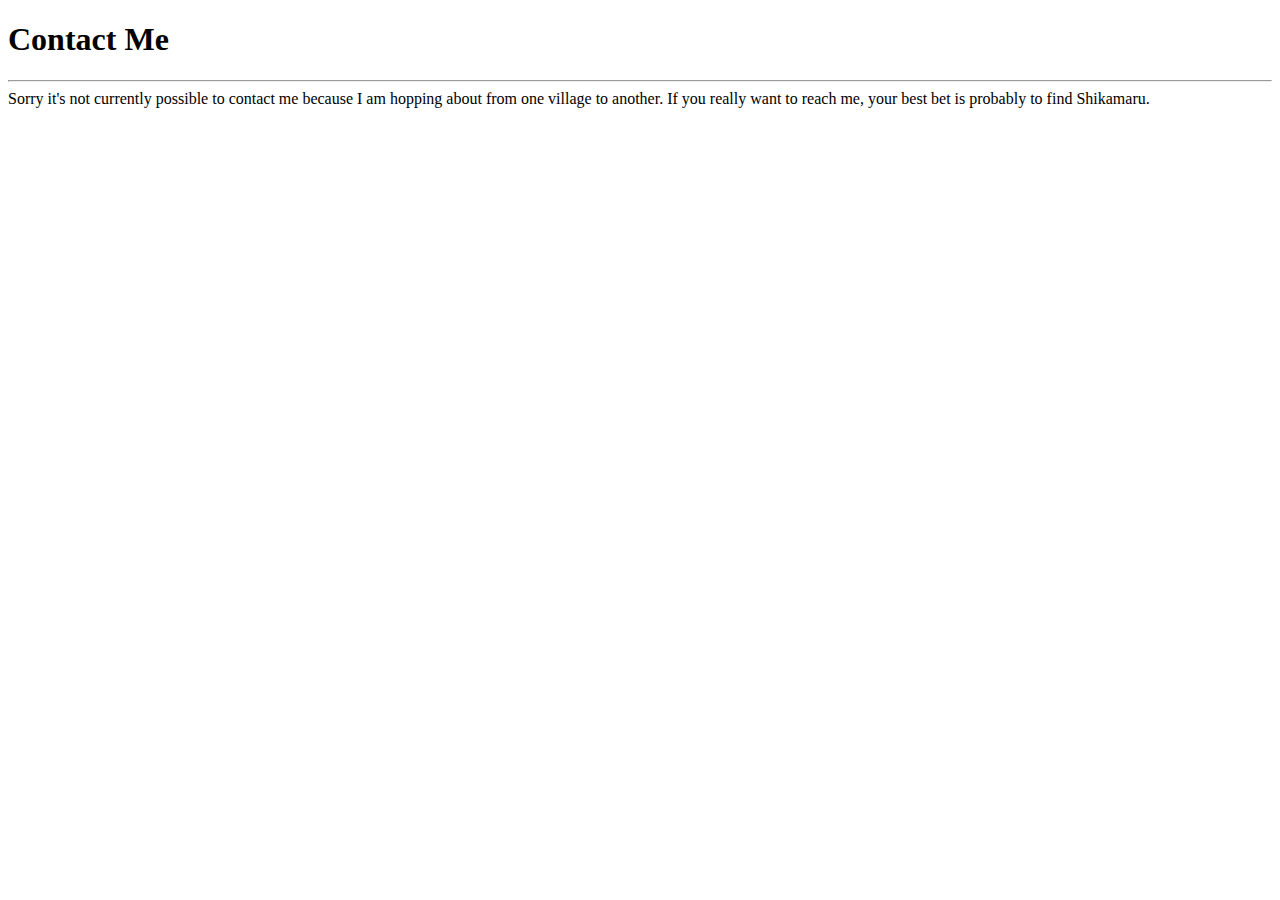
<file: contact.html>
<!DOCTYPE html>
<html lang="en">
<head>
    <meta charset="UTF-8">
    <meta name="viewport" content="width=device-width, initial-scale=1.0">
    <title>Contact Me</title>
</head>
<body>
    <h1>Contact Me</h1>
    <hr />
    Sorry it's not currently possible to contact me because I am hopping about from one village to another. If you really want to reach me, your best bet is probably to find Shikamaru.
</body>
</html>
</file>
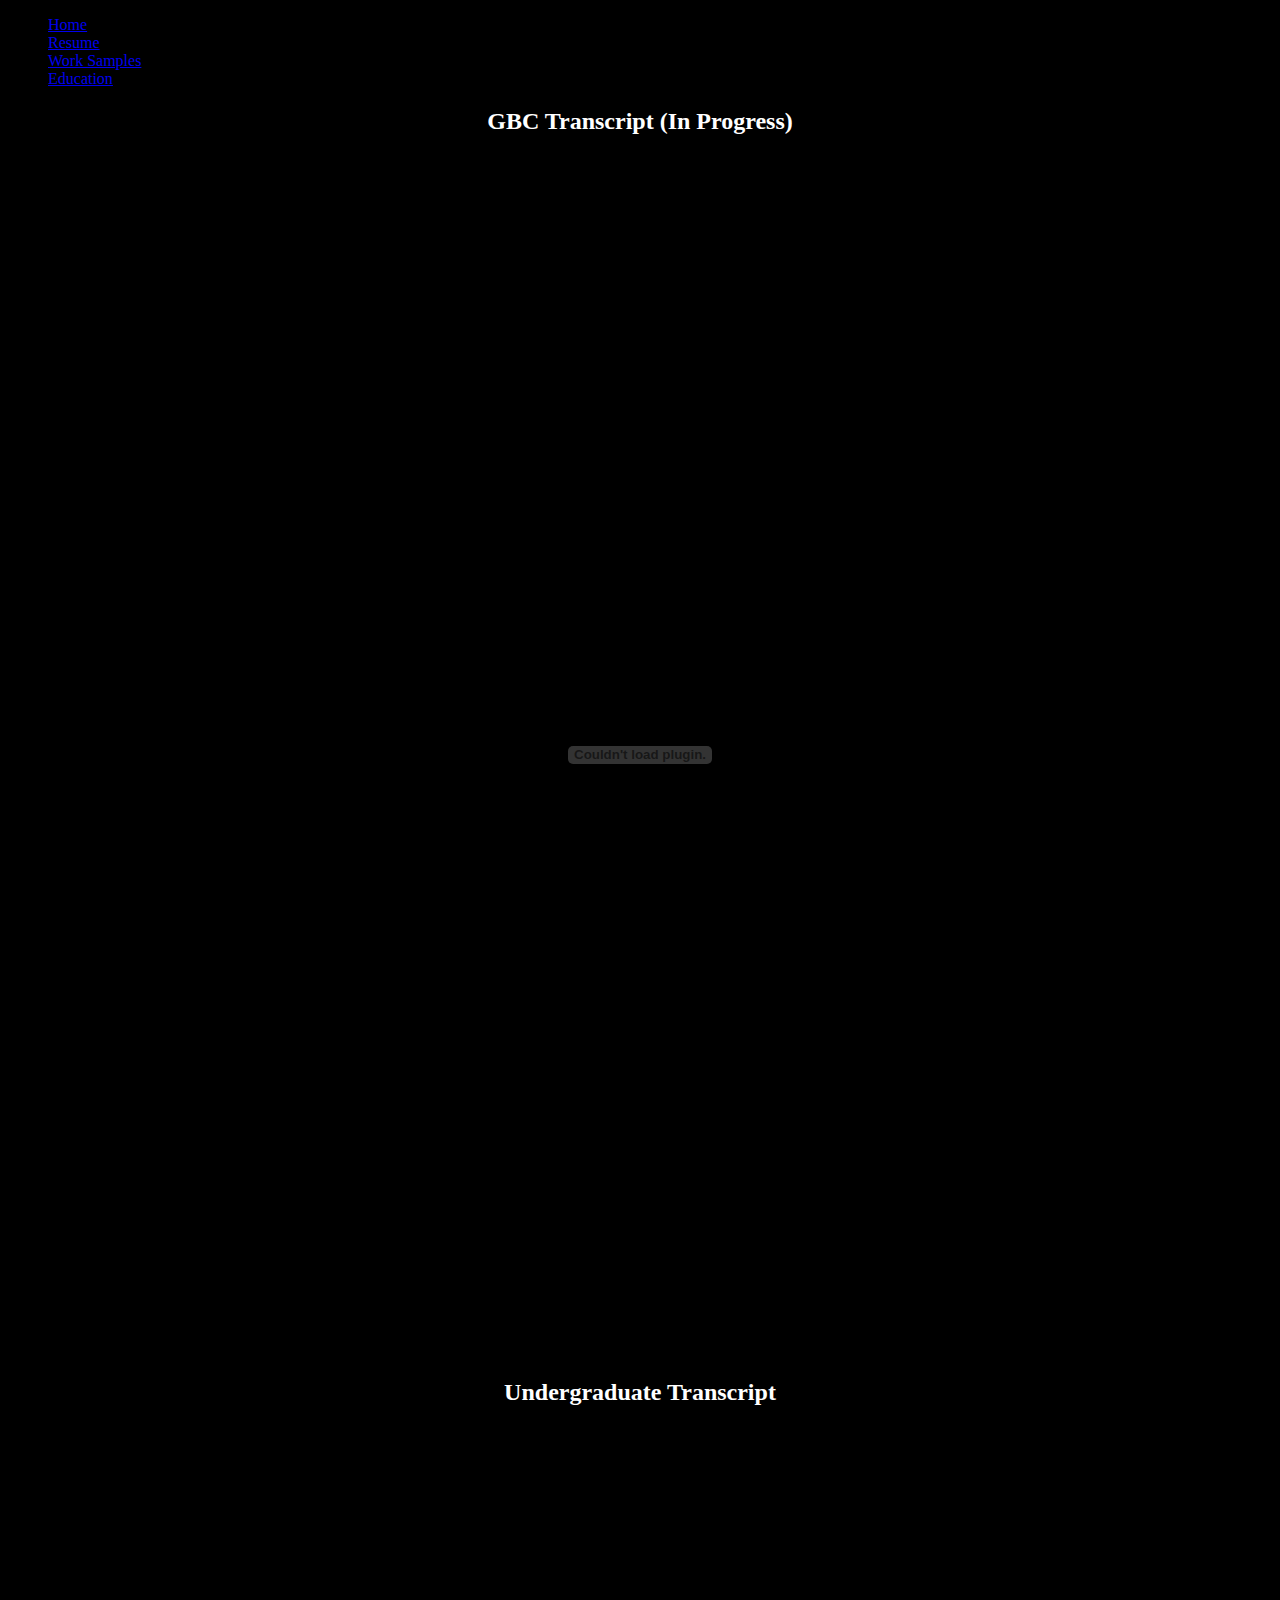
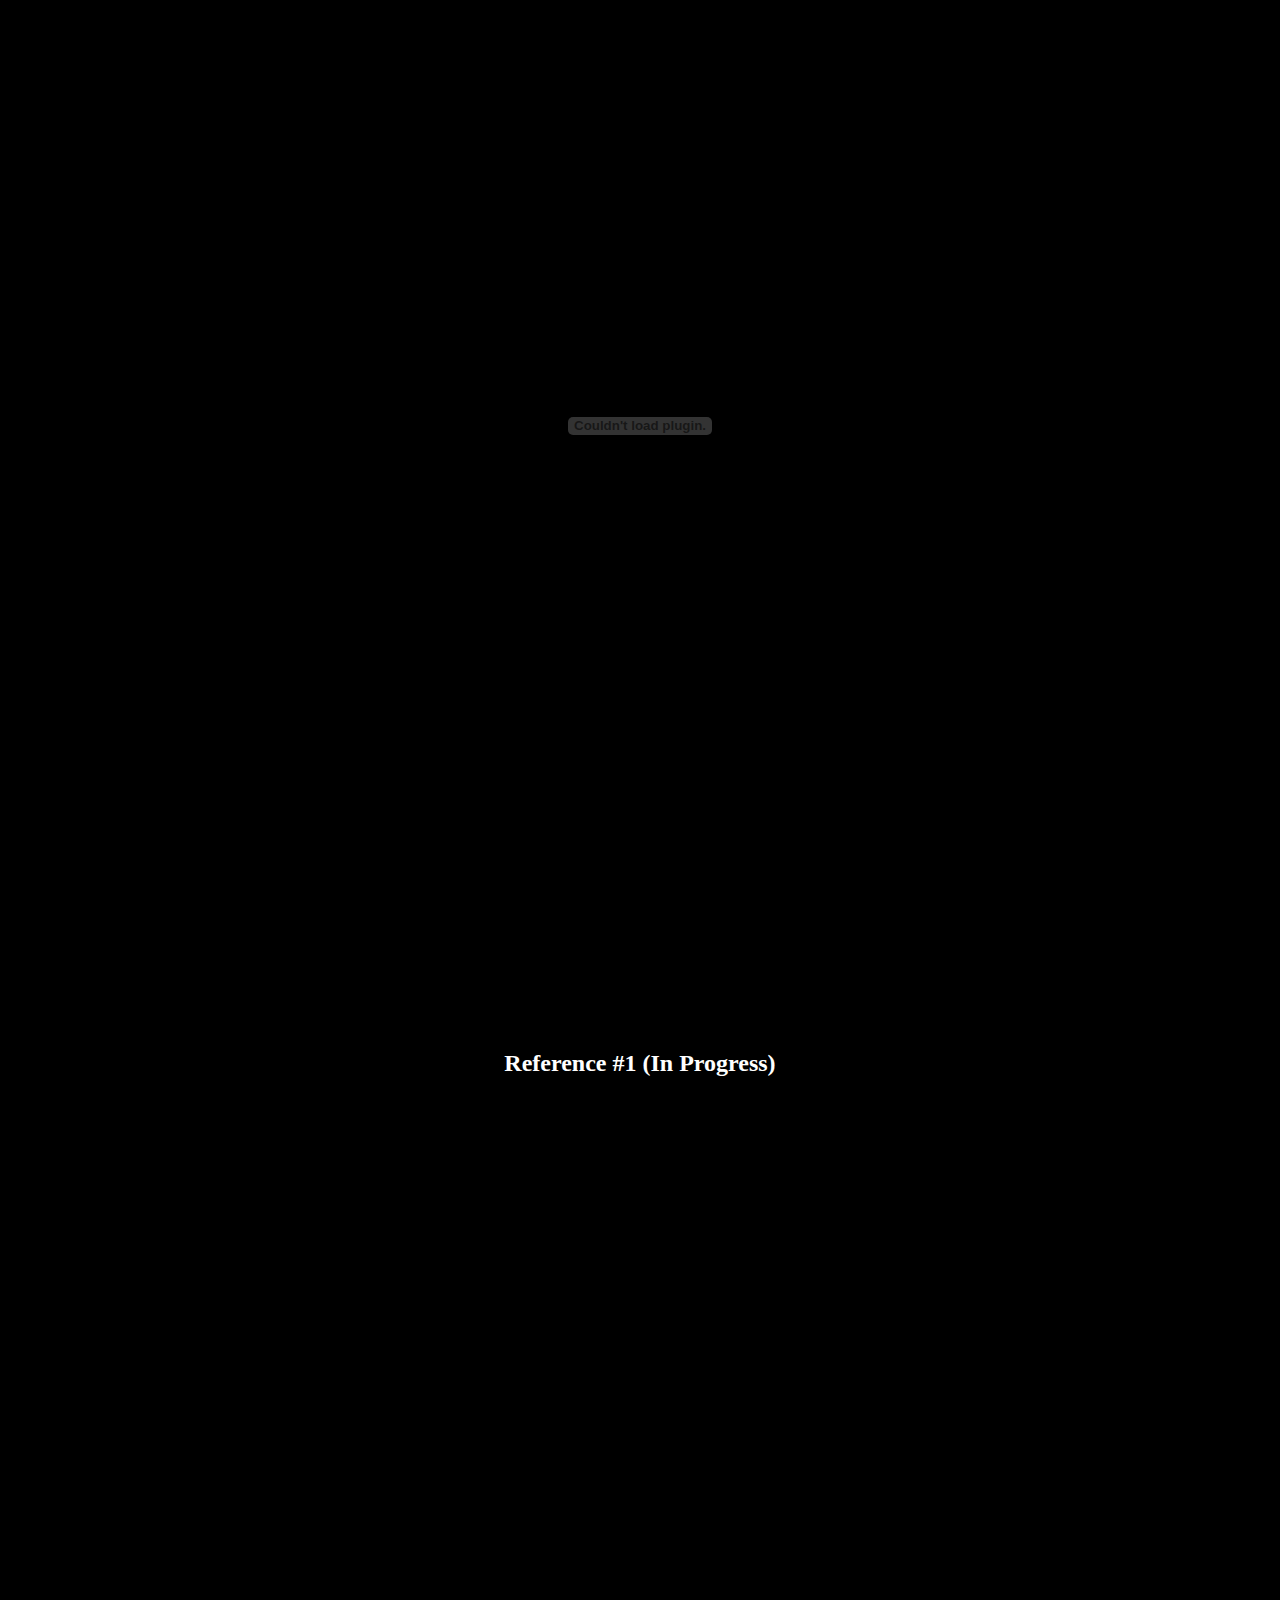
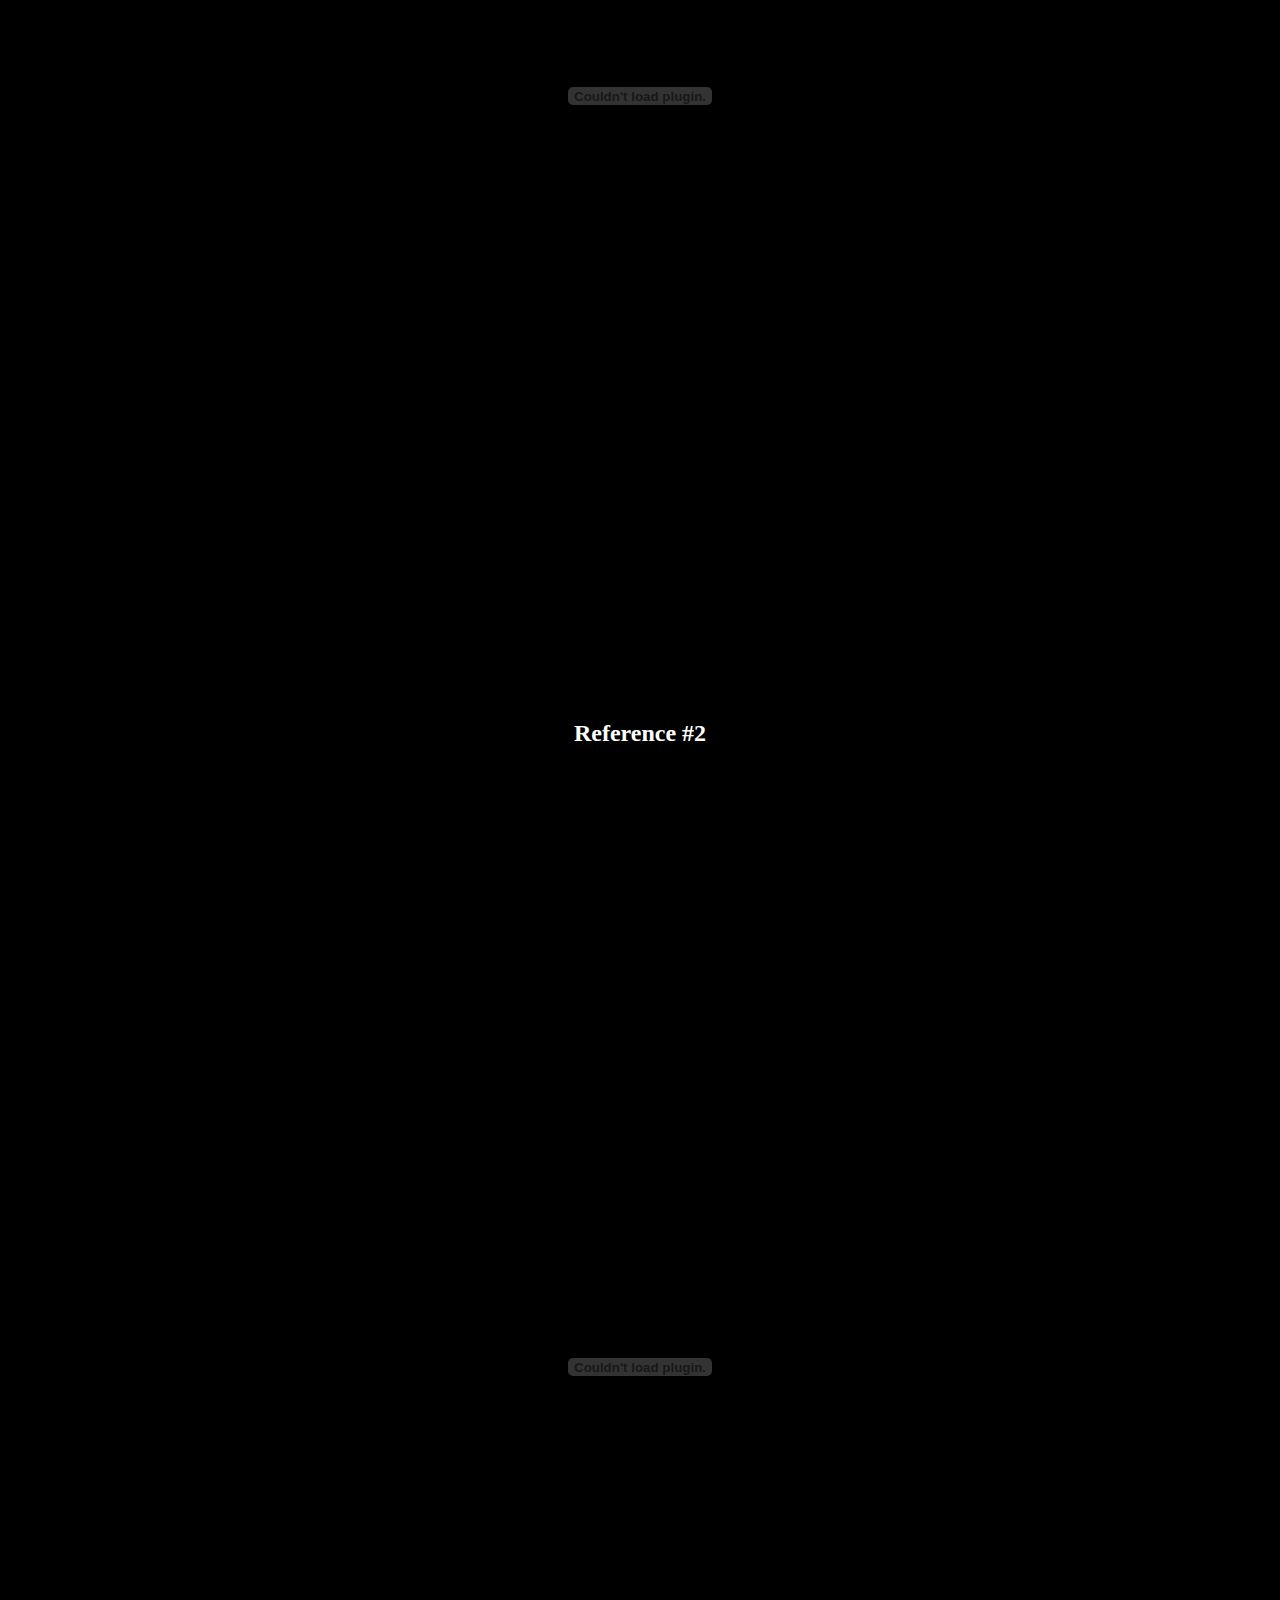
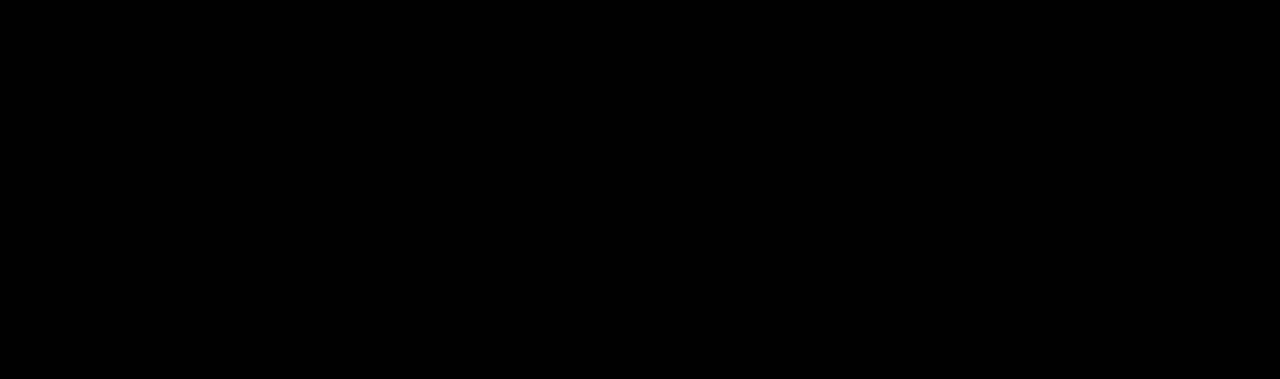
<file: education.html>
<!doctype html>
<html>
    <head>
        <link rel="stylesheet" href="style.css">
    </head>
    <body>
        <nav class="navbar"> 
            <ul>
                <li><a href="index.html">Home</a></li>
                <li><a href="resume.html">Resume</a></li>
                <li><a href="work.html">Work Samples</a></li>
                <li><a href="education.html">Education</a></li>
            </ul>
        </nav>
        
        <div class="pdf-container2">
            <div class="pdf-item">
                <h2>GBC Transcript (In Progress)</h2>
                <embed src="Attachments/GBC Unofficial Transcript 2025.pdf" type="application/pdf" width="100%" height="1200px"/>
            </div>
            <div class="pdf-item">
                <h2>Undergraduate Transcript</h2>
                <embed src="Attachments/Official Undergrad Final Transcript.pdf" type="application/pdf" width="100%" height="1200px"/>
            </div>  
            <div class="pdf-item">
                <h2>Reference #1 (In Progress)</h2>
                <embed src="Attachments/Prof. Ju Reference - Edited by me.pdf" type="application/pdf" width="100%" height="1200px"/>
            </div>  
            <div class="pdf-item">
                <h2>Reference #2</h2>
                <embed src="Attachments/Nicolas' reference to me.pdf" type="application/pdf" width="100%" height="1200px"/>
            </div>  
        </div>
    </body>
</html>
</file>
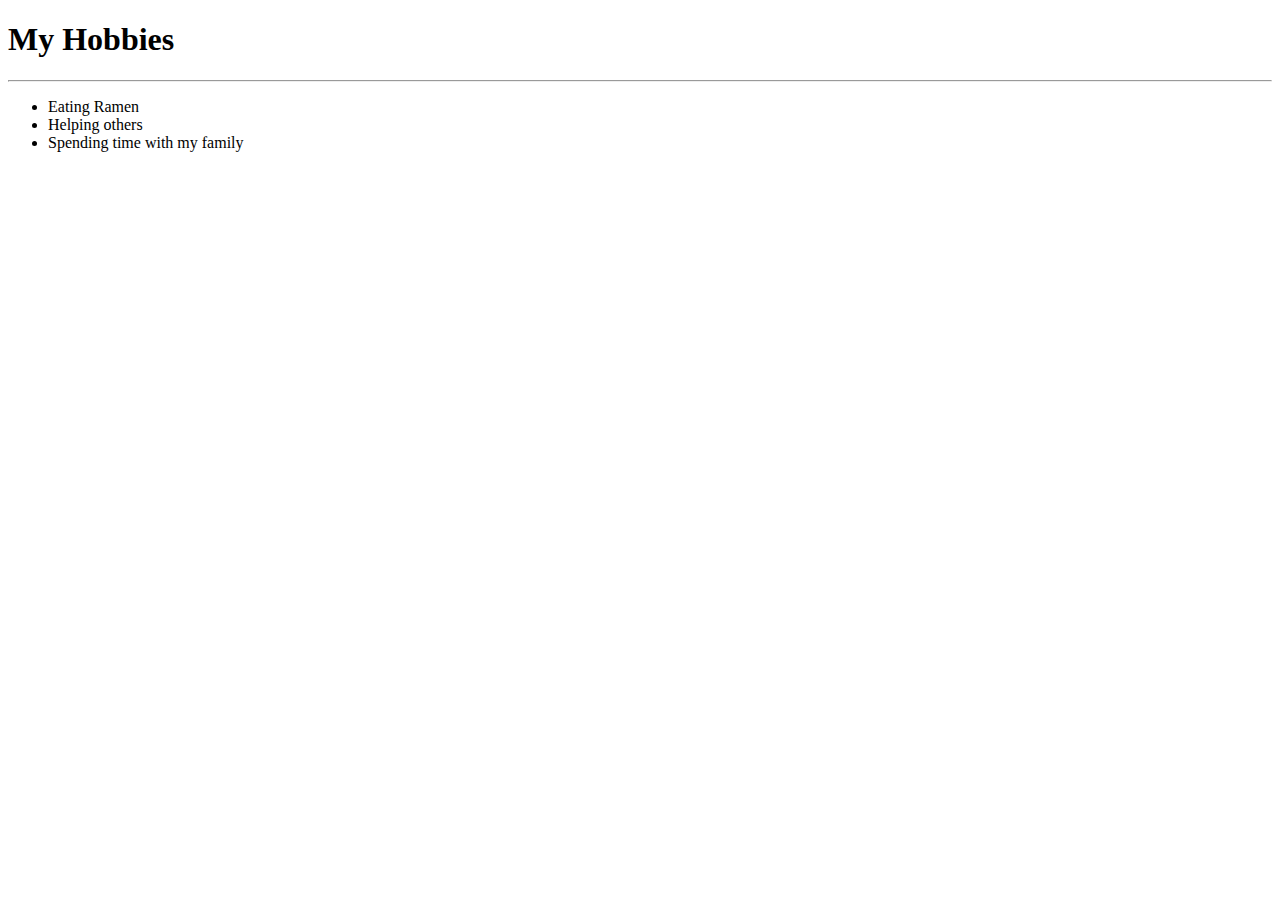
<file: hobbies.html>
<!DOCTYPE html>
<html lang="en">
<head>
    <meta charset="UTF-8">
    <meta name="viewport" content="width=device-width, initial-scale=1.0">
    <title>Hobbies</title>
</head>
<body>
    <h1>My Hobbies</h1>
    <hr />
    <ul>
        <li>Eating Ramen</li>
        <li>Helping others</li>
        <li>Spending time with my family</li>
    </ul>
    
</body>
</html>
</file>
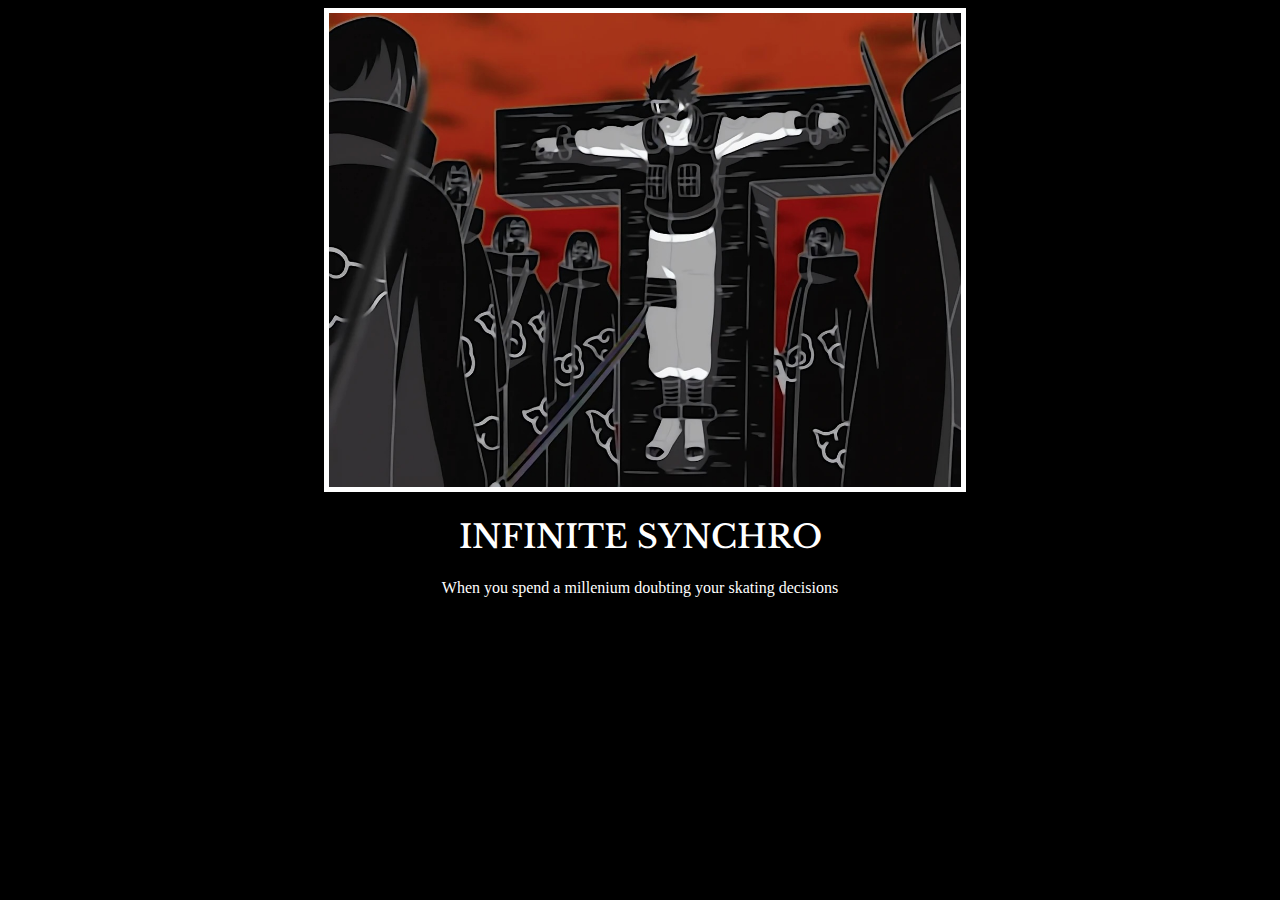
<file: meme.html>
<!DOCTYPE html>
<html lang="en">
<head>
  <meta charset="UTF-8">
  <meta name="viewport" content="width=device-width, initial-scale=1.0">
  <link rel="stylesheet" href="./style.css" />
  <link rel="preconnect" href="https://fonts.googleapis.com">
  <link rel="preconnect" href="https://fonts.gstatic.com" crossorigin>
  <link href="https://fonts.googleapis.com/css2?family=Caveat:wght@400..700&family=Libre+Baskerville:ital,wght@0,400..700;1,400..700&family=Roboto:ital,wght@0,100..900;1,100..900&display=swap" rel="stylesheet">
  <title>Meme</title>
</head>

<body>
  <div>
    <img class="meme-image" src="./ml/public/Tsukuyomi.jpg" alt="tsukuyomi"/>
    <h1 id="librebaskerville">Infinite synchro</h1>
    <p>When you spend a millenium doubting your skating decisions </p>
  </div>
</body>
</html>
</file>
<file: style.css>
html {
    background-color: black;
}

#librebaskerville {
  font-family: "Libre Baskerville", serif;
  font-optical-sizing: auto;
  font-weight: 500;
  font-style: normal;
}

div {
    text-align: center;
    color: white;
    width: 50%;
    margin-left: 25%;
}

h1 {
    text-transform: uppercase;
}

.meme-image {
    width: 100%;
    border: 5px solid white;
    
}
</file>
